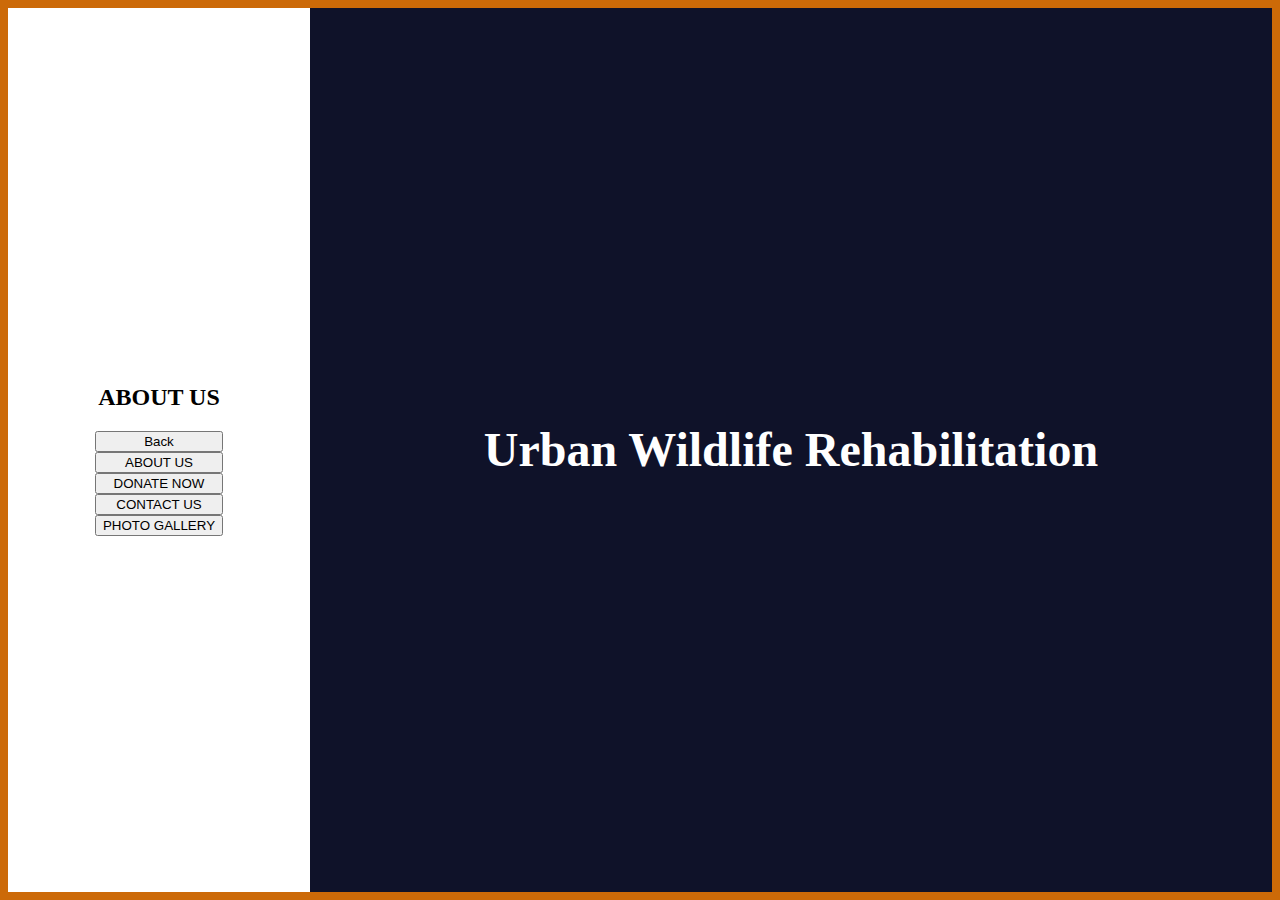
<file: Code/index.html>
<!DOCTYPE html>
<html>
    <head>
        <meta charset="utf-8">
        <meta http-equiv="X-UA-Compatible" content="IE=edge">
        <title>U.W.R.</title>
        <meta name="viewport" content="width=device-width, initial-scale=1">
        <link rel="stylesheet" type="text/css" media="screen" href="Resources/CSS/style.css">
    </head>

    <body>
        <container>
            <!--Initial content on load. More content is added based on certain conditions. Handled by main.js-->
            <aside>
                <h2>ABOUT US</h2>
                <nav>
                    <button>Back</button>
                </nav>
                
            </aside>
            <main></main>

        </container>

        <!--SCRIPTS-->
        <script type="text/javascript" src="https://ajax.googleapis.com/ajax/libs/jquery/3.4.1/jquery.min.js"></script>
        <script type="text/javascript" src="Resources/JS/main.js"></script>
    </body>
</html>
</file>
<file: Code/Resources/CSS/style.css>
:root {
    --primary: #FF850A;
    --site-border: #CC6A08;
    --main-background: #0F1229;
    --aside-background: #FFFFFF;
    --white-text: #FFFFFF;
    --grey-text: #707070;
    --faded-text: #CCCCCC;
}

html {
    font-size: 16px;
    font-family: 'Montserrat';
}

body {
    background-color: var(--site-border);
}

container {
    display: grid;
    grid-template-areas:
        "aside main main"
        "aside main main"
        "aside main main";
    height: calc(100vh - 16px);
}

/***LANDING PAGE STYLING***/


aside {
    display: flex;
    flex-direction: column;
    justify-content: center;
    align-items: center;
    background-color: var(--aside-background);
    grid-area: aside;
    grid-column-start: 1;
}

nav {
    display: flex;
    flex-direction: column;
}

li {
    list-style: none;
    margin: 1rem 0;
    color: var(--grey-text);
    font-size: 2rem;
    margin: 1rem 0rem;
}

a {
    text-decoration: none;
}

/**STYLING FOR MAIN SECTIONS**/

main {
    grid-area: main;
    grid-column-start: 2;
    grid-column-end: 4;
    display: flex;
    align-items: center;
    justify-content: center;
    font-size: 1.6rem;
    color: var(--white-text);
    background-color: var(--main-background);
}

main h1 {
    text-align: center;
    line-height: 4rem;
    font-size: 3rem;
}

main div {
    max-width: 40rem;
}
</file>
